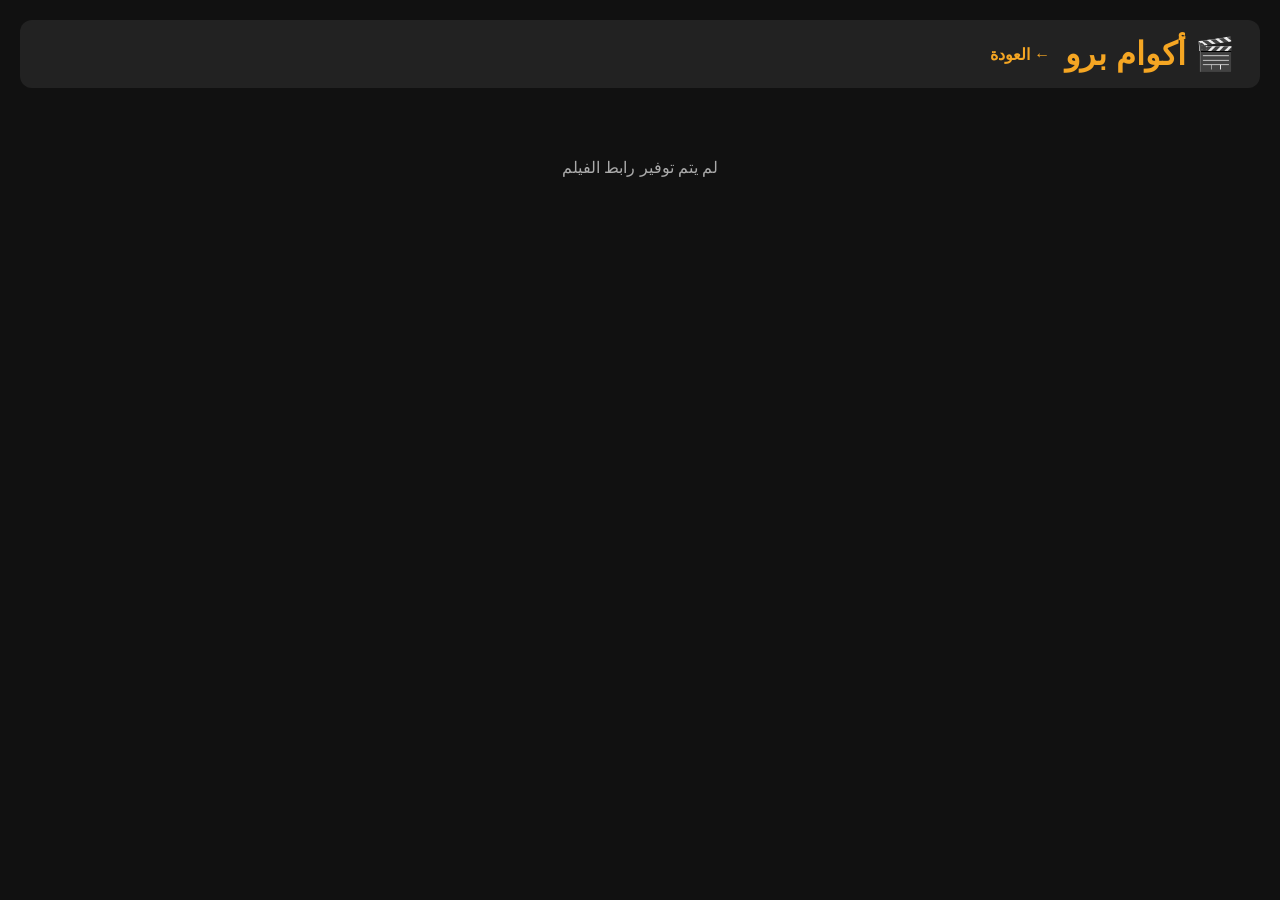
<file: templates/watch.html>
<!DOCTYPE html>
<html lang="ar" dir="rtl">
<head>
    <meta charset="UTF-8">
    <meta name="viewport" content="width=device-width, initial-scale=1.0">
    <title>مشاهدة الفيلم</title>
    <link rel="stylesheet" href="/static/style.css">
</head>
<body>
    <header>
        <h1>🎬 أكوام برو</h1>
        <a href="/" class="back">← العودة</a>
    </header>

    <main>
        <div id="player-container">
            <video id="player" controls autoplay></video>
            <div id="links-container">
                <h3>جودة المشاهدة</h3>
                <div id="quality-links"></div>
                <h3>روابط التحميل</h3>
                <div id="download-links"></div>
            </div>
        </div>
    </main>

    <script>
        // استخراج رابط الفيلم من URL
        const urlParams = new URLSearchParams(window.location.search);
        const movieUrl = urlParams.get('url');
        if (!movieUrl) {
            document.getElementById('player-container').innerHTML = '<p class="error">لم يتم توفير رابط الفيلم</p>';
        } else {
            loadMovie(movieUrl);
        }

        async function loadMovie(url) {
            try {
                // جلب روابط الفيديو
                const res = await fetch(`/api/movie-links?url=${encodeURIComponent(url)}`);
                const data = await res.json();
                if (!data.success || !data.links || data.links.length === 0) {
                    document.getElementById('quality-links').innerHTML = '<p class="error">لا توجد روابط لهذا الفيلم</p>';
                    return;
                }

                // عرض الروابط في واجهة
                const qualityDiv = document.getElementById('quality-links');
                const downloadDiv = document.getElementById('download-links');
                let firstLink = null;

                data.links.forEach(link => {
                    const quality = link.quality || 'جودة عالية';
                    const watch = link.watch;
                    const download = link.download;

                    // زر المشاهدة
                    const watchBtn = document.createElement('button');
                    watchBtn.textContent = `▶ مشاهدة (${quality})`;
                    watchBtn.onclick = () => playVideo(watch);
                    qualityDiv.appendChild(watchBtn);

                    // زر التحميل
                    if (download) {
                        const downloadBtn = document.createElement('a');
                        downloadBtn.href = `/api/stream?url=${encodeURIComponent(download)}`;
                        downloadBtn.textContent = `⬇ تحميل (${quality})`;
                        downloadBtn.target = '_blank';
                        downloadBtn.className = 'download-link';
                        downloadDiv.appendChild(downloadBtn);
                    }

                    if (!firstLink) firstLink = watch;
                });

                // تشغيل أول رابط تلقائياً
                if (firstLink) playVideo(firstLink);

            } catch (e) {
                document.getElementById('quality-links').innerHTML = `<p class="error">حدث خطأ: ${e.message}</p>`;
            }
        }

        function playVideo(url) {
            const player = document.getElementById('player');
            player.src = `/api/stream?url=${encodeURIComponent(url)}`;
            player.load();
            player.play();
        }
    </script>
</body>
</html>
</file>
<file: static/style.css>
* { margin: 0; padding: 0; box-sizing: border-box; }
body { font-family: 'Segoe UI', Tahoma, Geneva, Verdana, sans-serif; background: #111; color: #fff; padding: 20px; }
header { display: flex; flex-wrap: wrap; gap: 15px; align-items: center; background: #222; padding: 15px 25px; border-radius: 12px; }
header h1 { color: #f5a623; }
.tabs button { background: #444; border: none; color: #fff; padding: 8px 20px; border-radius: 20px; cursor: pointer; }
.tabs button.active { background: #f5a623; color: #000; }
#search { flex: 1; padding: 8px 15px; border-radius: 20px; border: none; background: #333; color: #fff; }
.grid { display: grid; grid-template-columns: repeat(auto-fill, minmax(180px, 1fr)); gap: 20px; margin-top: 20px; }
.card { background: #1e1e1e; border-radius: 12px; overflow: hidden; cursor: pointer; transition: 0.3s; }
.card:hover { transform: translateY(-5px); border-color: #f5a623; }
.card img { width: 100%; height: 260px; object-fit: cover; }
.card h3 { padding: 10px; font-size: 16px; text-align: center; }
.card .meta { display: flex; justify-content: space-between; padding: 0 10px 10px; color: #aaa; }
.error, .loading { text-align: center; padding: 50px; color: #aaa; }
#player-container { margin: 20px 0; }
#player { width: 100%; max-height: 70vh; background: #000; border-radius: 12px; }
#links-container { margin-top: 20px; }
#quality-links, #download-links { display: flex; flex-wrap: wrap; gap: 10px; margin: 10px 0; }
#quality-links button, .download-link { background: #f5a623; color: #000; border: none; padding: 8px 18px; border-radius: 20px; cursor: pointer; font-weight: bold; }
.download-link { text-decoration: none; display: inline-block; }
.back { color: #f5a623; text-decoration: none; font-weight: bold; }
</file>
